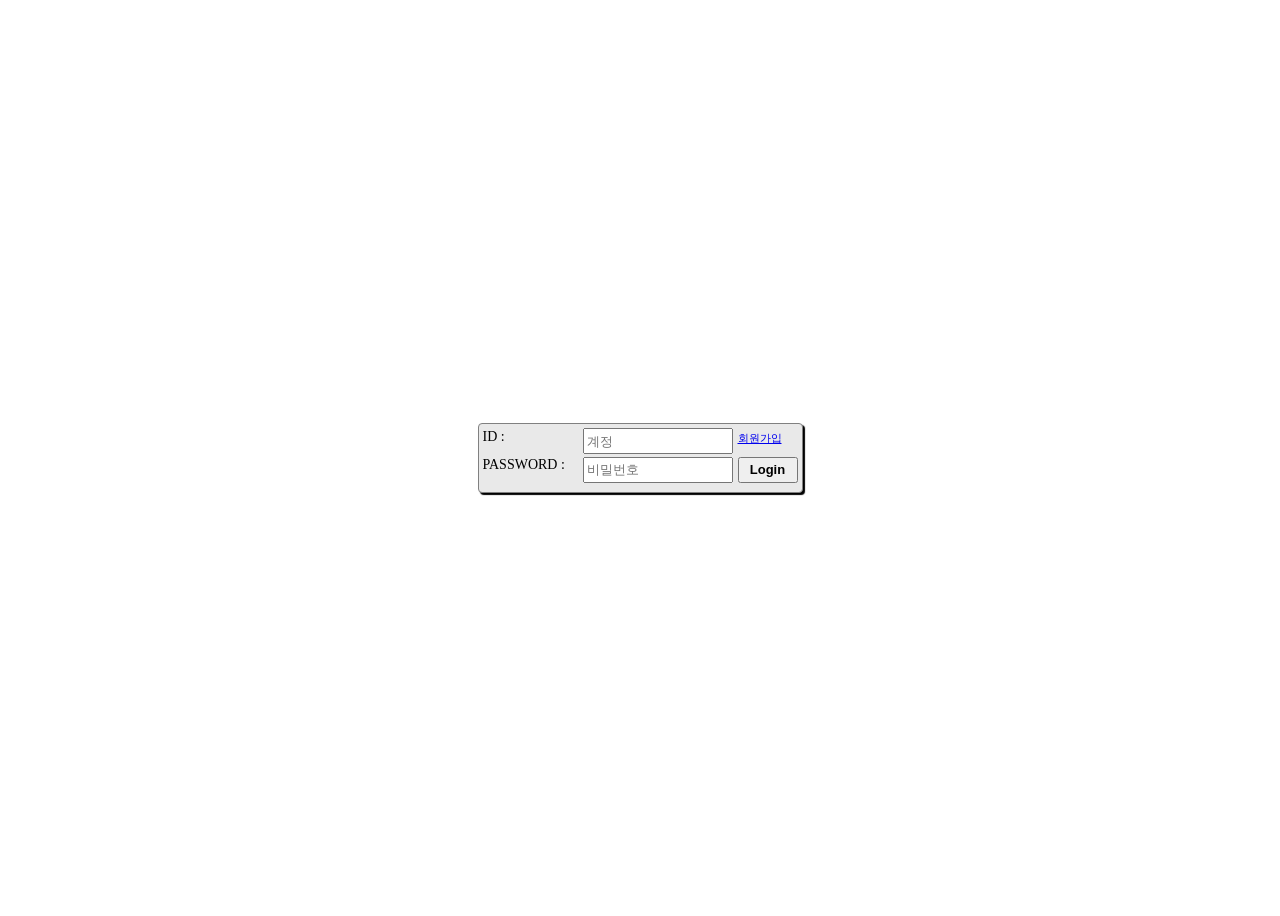
<file: Q71_Loginpage/index.HTML>
<!DOCTYPE html>	
<head>	
	
	<meta charset="UTF-8">
	<title>Document</title>
    <link rel="stylesheet" href="index.css">
	<script src="index.js"> </script>
</head>	
<body>	
	<form>
        <div id="LAYOUT">
            <div id="LOGINBOX">
                <div class="BOX"> ID : </div> <input id="ID" placeholder="계정">
                <div> <a id="NEW_ID" href="reg_member.html"> 회원가입 </a></div>
                <div class="BOX"> PASSWORD : </div> <input type="password" id="PASSWORD" placeholder="비밀번호">
                <input id="LOGINBOTTON" type="button" value="Login" onclick="LoginMth();">
            </div>
        </div>
    </form>
</body>	
</html>
</file>
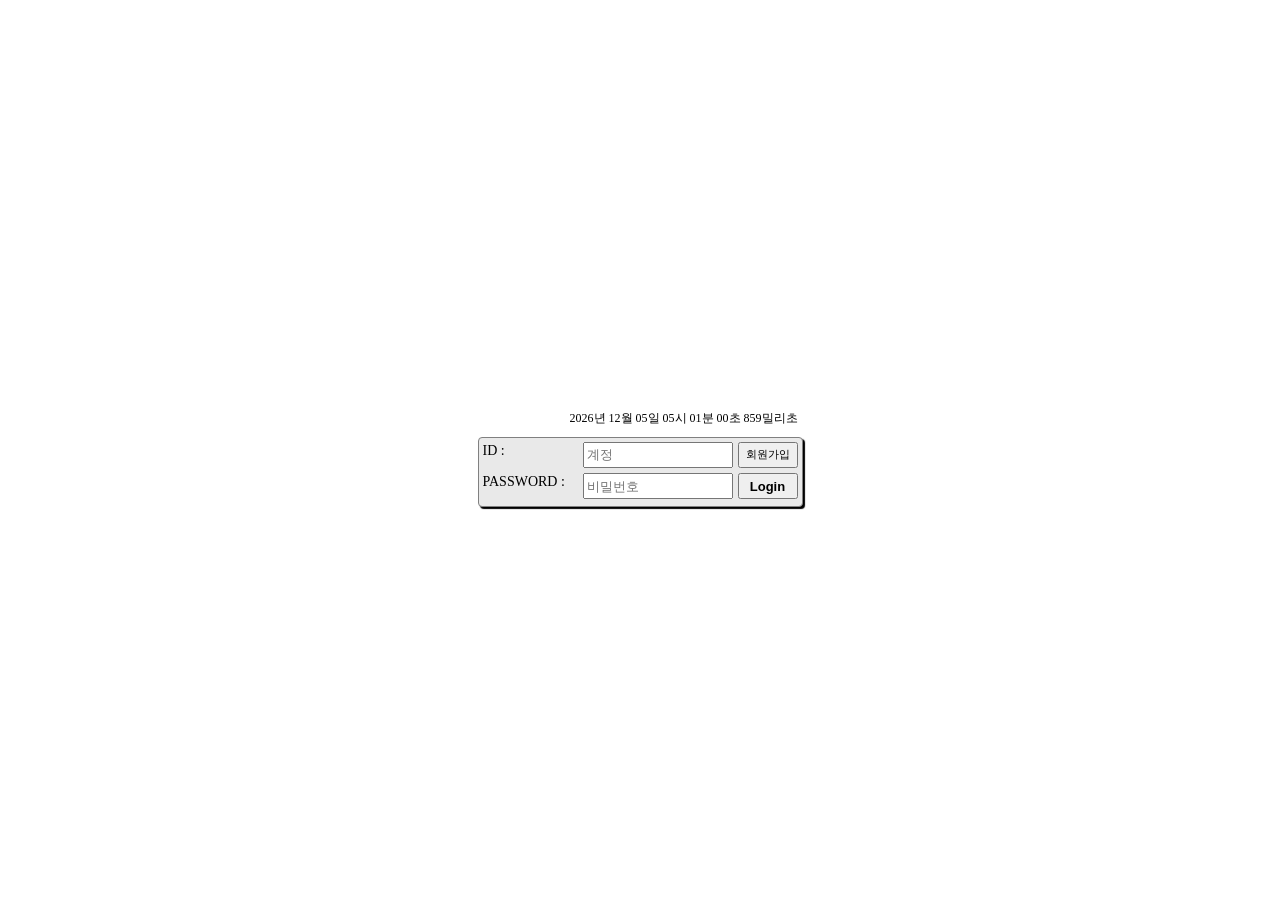
<file: Q71_Loginpage/index.html>
<!DOCTYPE html>	
<head>	
	
	<meta charset="UTF-8">
	<title>Document</title>
    <link rel="stylesheet" href="index.css">
	<script src="index.js"> </script>
</head>

<body>
    <div id="LAYOUT">
        <div id="TIME"> </div>
        <div id="LOGINBOX">
            <div class="BOX"> ID : </div> <input id="ID" placeholder="계정">
            <div> <a href="reg_member.html"> <input id="NEW_ID" type="button" value="회원가입"> </a> </div>
            <div> </div>
            <div> </div>
            <div> </div>
            <div class="BOX"> PASSWORD : </div> <input type="password" id="PASSWORD" placeholder="비밀번호">
            <input id="LOGINBOTTON" type="button" value="Login" onclick="LoginMth();">
        </div>
    </div>

</body>

</html>
</file>
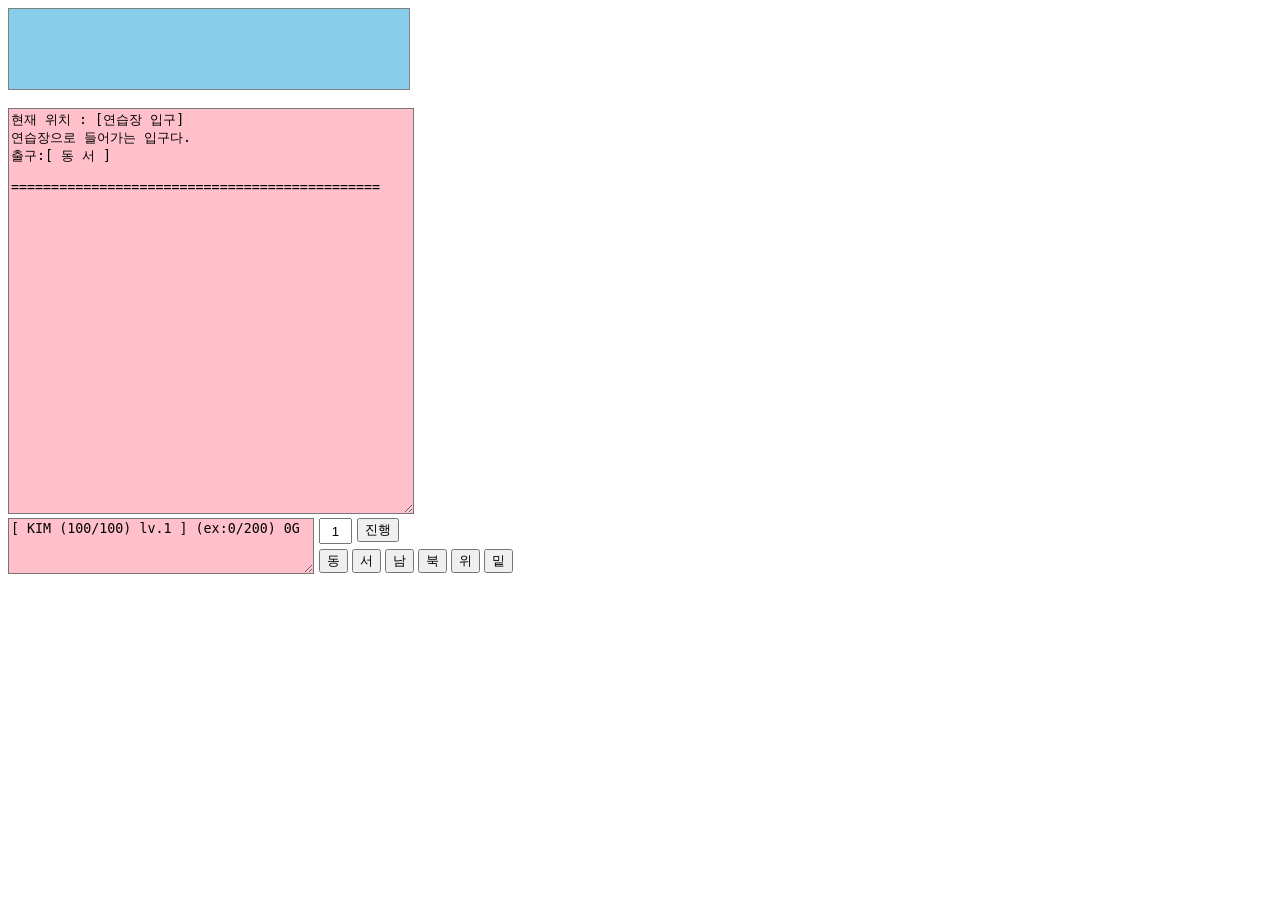
<file: Q50_rpg/main.html>
<!DOCTYPE html>	
<head>	
	
	<meta charset="UTF-8">
	<title>Document</title>
    <link rel="stylesheet" href="rpg.css">
    <script src="display.js"></script>
	<script src="Room.js"> </script>
	<script src="class.js"> </script>
	<script src="function.js"> </script>
	<script src="main.js"> </script>

</head>	
<body>	
	
	<div id="object_screen"></div>
	<br>
	<textarea id="rpg_result_screen" placeholder="결과화면"></textarea>	
	<br>
	<textarea id="rpg_status_screen" placeholder="상태창"></textarea>
	<input id="input_turn" value="1" readonly="readonly"><button id="turnbotton" onclick="TurnBotton();">진행</button>
	<br>

	<input button class="movebotton" type="button" value="동" onclick="Move(value);">
	<input button class="movebotton" type="button" value="서" onclick="Move(value);">
	<input button class="movebotton" type="button" value="남" onclick="Move(value);">
	<input button class="movebotton" type="button" value="북" onclick="Move(value);">
	<input button class="movebotton" type="button" value="위" onclick="Move(value);">
	<input button class="movebotton" type="button" value="밑" onclick="Move(value);">
	

</body>	
</html>
</file>
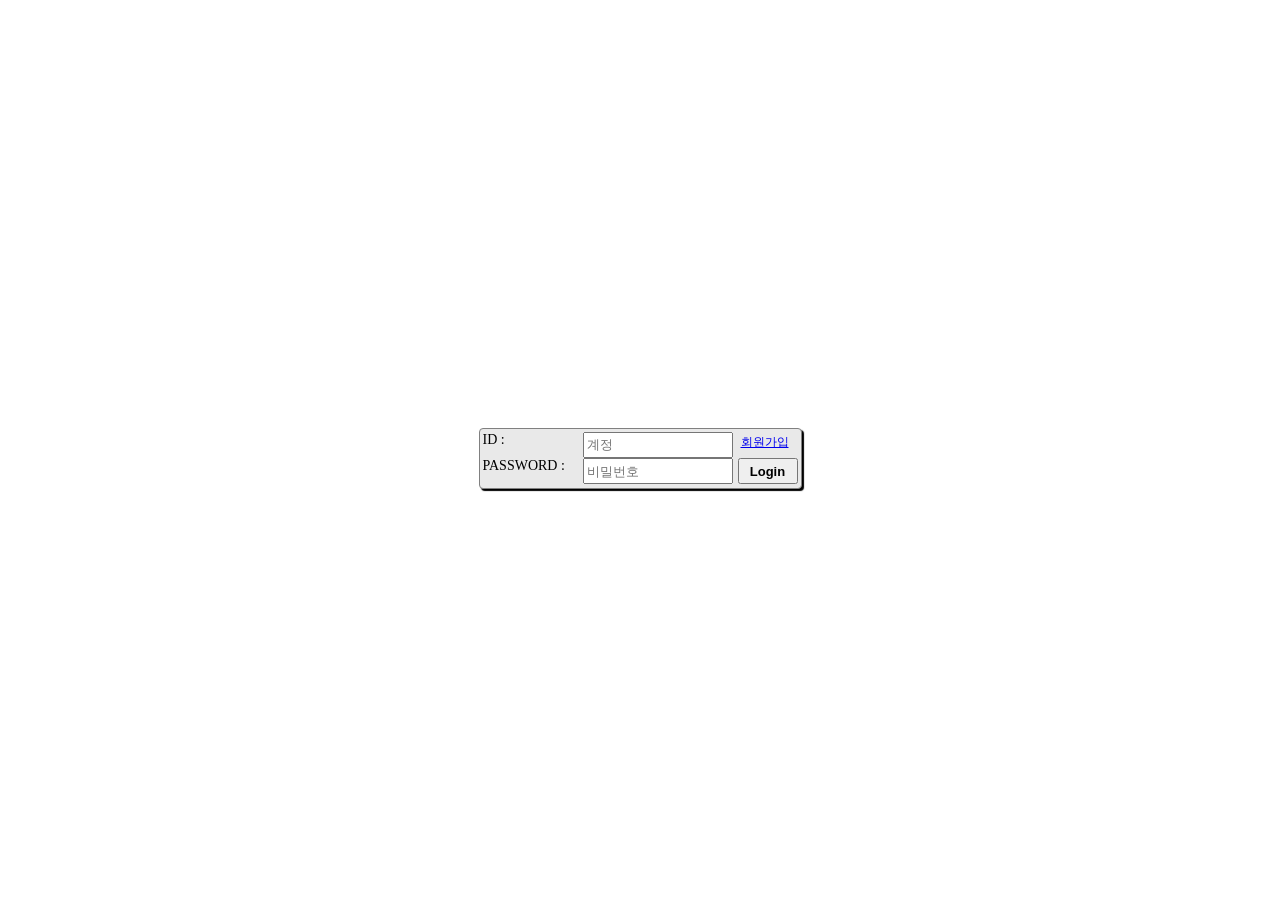
<file: Q71_Loginpage/q71.html>
<!DOCTYPE html>	
<head>	
	
	<meta charset="UTF-8">
	<title>Document</title>
    <link rel="stylesheet" href="q71.css">
	<script src="q71.js"> </script>
</head>	
<body>	
	<form>
        <div id="LAYOUT">
            <div id="LOGINBOX">
                <div class="BOX"> ID : </div> <input id="ID" placeholder="계정">
                <div> <a id="NEW_ID" href="reg_member.html"> 회원가입 </a></div>
                <div class="BOX"> PASSWORD : </div> <input type="password" id="PASSWORD" placeholder="비밀번호">
                <input id="LOGINBOTTON" type="button" value="Login" onclick="LoginMth();">
            </div>
        </div>
    </form>
</body>	
</html>
</file>
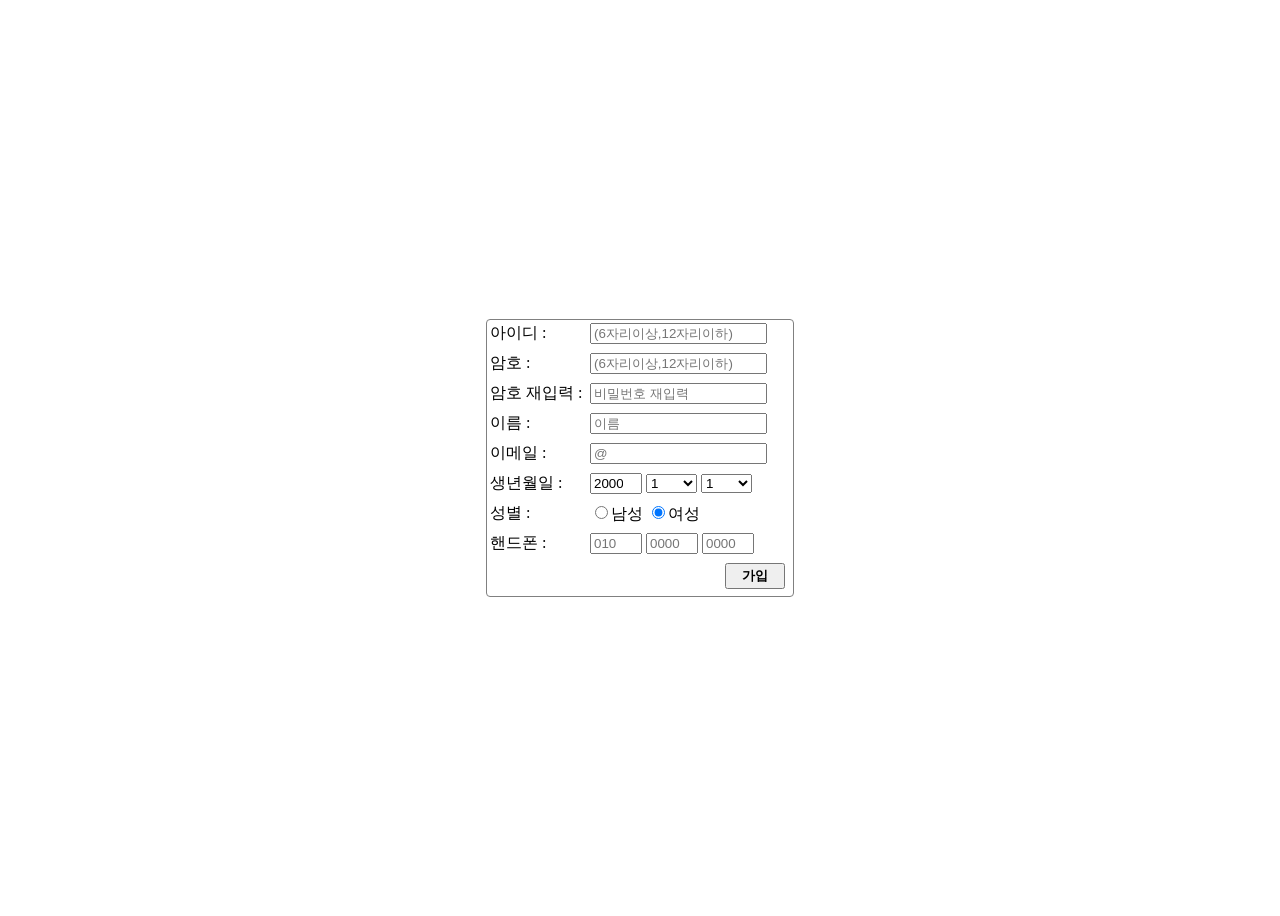
<file: Q71_Loginpage/reg_member.html>
<!DOCTYPE html>

<head>

    <meta charset="UTF-8">
    <title>Document</title>
    <link rel="stylesheet" href="reg_member.css">
    <script src="reg_member.js"> </script>

</head>

<body>

    <div id="LAYOUT">
        <div id="REGBOX">

            <div class="rBOX"> 아이디 : </div>
            <div class="inputBOX"> <input ID="ID" type="text" minlength="6" maxlength="12" required
                    placeholder="(6자리이상,12자리이하)"> </div>
            <div class="rBOX"> 암호 : </div>
            <div class="inputBOX"> <input ID="PW" type="password" minlength="6" maxlength="12"
                    placeholder="(6자리이상,12자리이하)">
            </div>
            <div class="rBOX"> 암호 재입력 : </div>
            <div class="inputBOX"> <input ID="rePW" type="password" minlength="6" maxlength="12" placeholder="비밀번호 재입력">
            </div>
            <div class="rBOX"> 이름 : </div>
            <div class="inputBOX"> <input ID="NAME" minlength="2" maxlength="4" placeholder="이름"> </div>
            <div class="rBOX"> 이메일 : </div>
            <div class="inputBOX"> <input ID="EMAIL" type="email" minlength="6" maxlength="15" placeholder="@"> </div>
            <div class="rBOX"> 생년월일 : </div>
            <div class="inputBOX"> <input type="number" class="BIRTH_YEAR" id="birth_y" value="2000">
                <select class="BIRTH_MONTH" id="birth_m">
                    <option value="1">1</option>
                    <option value="2">2</option>
                    <option value="3">3</option>
                    <option value="4">4</option>
                    <option value="5">5</option>
                    <option value="6">6</option>
                    <option value="7">7</option>
                    <option value="8">8</option>
                    <option value="9">9</option>
                    <option value="10">10</option>
                    <option value="11">11</option>
                    <option value="12">12</option>
                </select>

                <select class="BIRTH_DAY" id="birth_d">
                    <option value="1">1</option>
                    <option value="2">2</option>
                    <option value="3">3</option>
                    <option value="4">4</option>
                    <option value="5">5</option>
                    <option value="6">6</option>
                    <option value="7">7</option>
                    <option value="8">8</option>
                    <option value="9">9</option>
                    <option value="10">10</option>
                    <option value="11">11</option>
                    <option value="12">12</option>
                    <option value="13">13</option>
                    <option value="14">14</option>
                    <option value="15">15</option>
                    <option value="16">16</option>
                    <option value="17">17</option>
                    <option value="18">18</option>
                    <option value="19">19</option>
                    <option value="20">20</option>
                    <option value="21">21</option>
                    <option value="22">22</option>
                    <option value="23">23</option>
                    <option value="24">24</option>
                    <option value="25">25</option>
                    <option value="26">26</option>
                    <option value="27">27</option>
                    <option value="28">28</option>
                    <option value="29">29</option>
                    <option value="30">30</option>
                    <option value="31">31</option>
                </select>
            </div>
            <div class="rBOX"> 성별 : </div>
            <div class="inputBOX">
                <input type="radio" name="sex" value="M">남성
                <input type="radio" name="sex" value="G" checked>여성
            </div>
            <div class="rBOX"> 핸드폰 : </div>
            <div class="inputBOX"> <input class="PHONENUMBER" id="phone1" placeholder="010"> 
                <input class="PHONENUMBER" id="phone2" placeholder="0000">
                <input class="PHONENUMBER" id="phone3" placeholder="0000">
            </div>
            <div></div><input id="LEGBOTTON" type="button" value="가입" onclick="LegMth();">
        </div>
    </div>
</body>

</html>
</file>
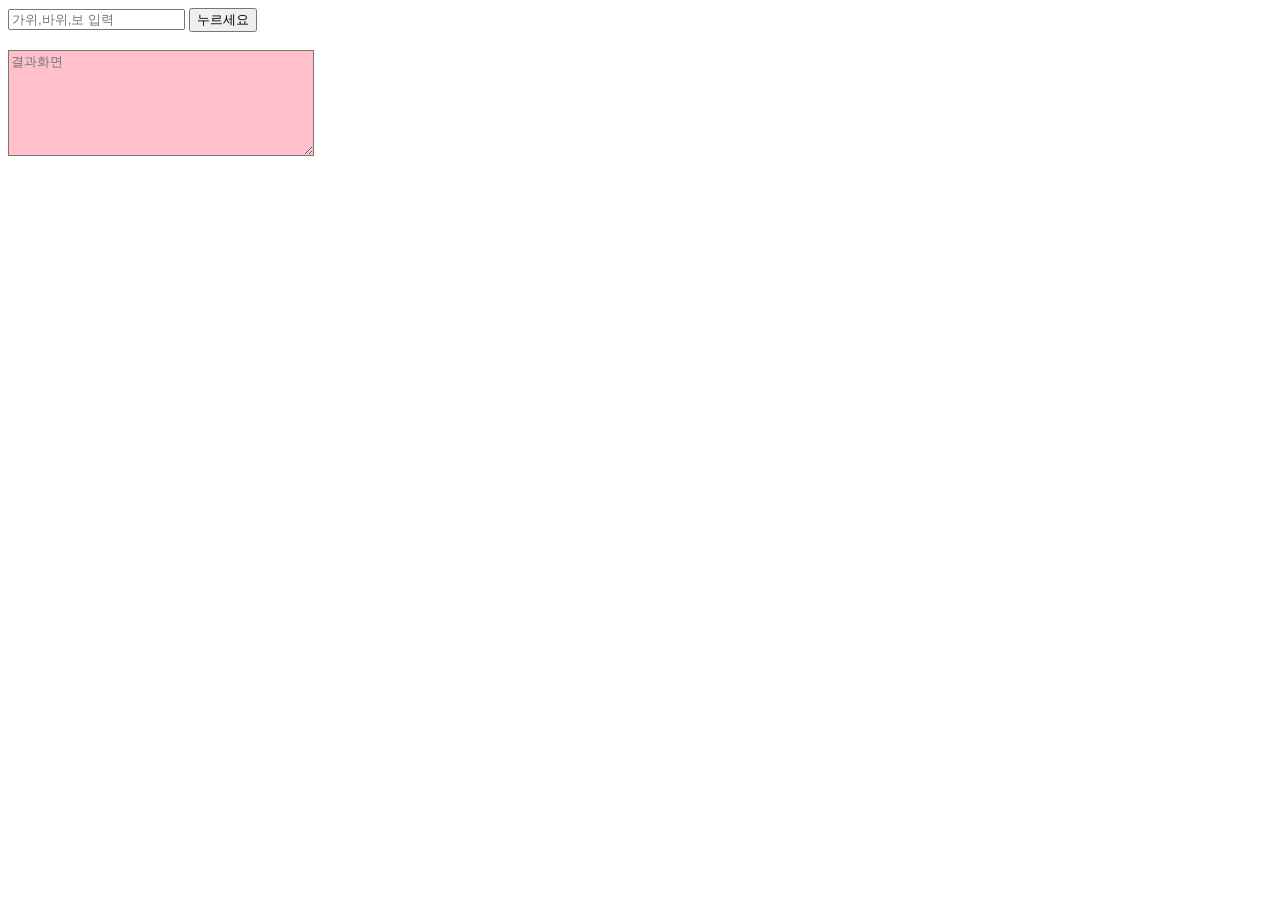
<file: RPC ver.Img/rpc.html>
<!DOCTYPE html>	
<head>	
	
	<meta charset="UTF-8">
	<title>Document</title>
    <link rel="stylesheet" href="rpc.css">
    <script src="D:\html_css_js\00_vsc_workspace\JS\common.js"></script>
	<script src="rpc.js"> </script>
</head>	
<body>	


	<input id="rpc_input_text" type="text" placeholder="가위,바위,보 입력">
    <input id="rpc_input_button" type="button" value="누르세요" onclick="rpcInputButtonClick();">
    <br><br>
    <textarea id="rpc_result_screen" placeholder="결과화면"></textarea>

	<div id="screen">
        <div id="rpc_user"></div>
        <div id="rpc_vs"></div>
        <div id="rpc_com"></div>
    </div>

</body>
</file>
<file: Q71_Loginpage/index.css>
#LAYOUT {
    width: auto;
    height: 100vh;
    align-items: center;
    justify-content: center;
    display: flex;
    flex-direction: column; 
}

#LOGINBOX {
    display: grid;
    grid-template-columns: 100px 150px 65px;
    grid-template-rows: 1fr 3px 1fr; 

    width: 315px;
    height: 60px;
    padding: 4px;

    border: 0.3px solid gray;
    border-radius: 4px;
    background-color: rgb(233, 233, 233);
    box-shadow: 2px 2px 1px;
}

#TIME{
    width: 315px;
    height: 22px;
    font-size: 12px;
    color: black;
    margin-bottom: 5px;
    text-align: right;
}

.BOX {
    height: 26px;
    font-size: 14px;
    margin-top: auto;
    margin-bottom: auto;
}

#ID {
    /* width: 150px; */
    height: 20px;
}

#PASSWORD {
    /* width: 150px; */
    height: 20px;
}

#LOGINBOTTON {
    margin-left: 5px;
    width: 60px;
    height: 26px;
    font-weight: bold;
    font-size: 13px;
}

#NEW_ID {
    margin-left: 5px;
    width: 60px;
    height: 26px;
    font-size: 11px;
}
</file>
<file: Q50_rpg/rpg.css>
/* #rpg_enemy_screen
{
    width: 400px;
    height: 50px;
    background-color: pink;
} */
#object_screen{
    width: 400px;
    height: 80px;
    background-color: skyblue;
    border: 0.3px solid grey;
}
#rpg_result_screen
{
    width: 400px;
    height: 400px;
    background-color: pink;
}
#rpg_status_screen
{
    margin-right: 5px;
    width: 300px;
    height: 50px;
    background-color: pink;
    float: left;
}

/* 턴 카운트 */
#input_turn
{
    text-align: center;
    width: 25px;
    height: 20px;
    float: left;
    /* margin-left: 5px; */
}

/* 버튼 */
#turnbotton
{
    margin-left: 5px;
    margin-bottom: 2px;
}
.movebotton
{
    /* margin-left: 5px; */
    margin-top: 5px;
}

/* 출력글씨 */
.monstersH
{
    color: red;
    font-weight: bold;
    font-size: 17px;
}

.monstersN
{
    color: green;
    font-weight: bold;
    font-size: 17px;
}
</file>
<file: Q71_Loginpage/q71.css>
#LAYOUT {
    width: auto;
    height: 100vh;
    align-items: center;
    justify-content: center;
    display: flex;
}

#LOGINBOX {
    display: grid;
    grid-template-columns: 100px 150px 65px;
    grid-template-rows: 1fr 1fr;

    width: 315px;
    height: 53px;
    padding: 3px;

    border: 0.3px solid gray;
    border-radius: 4px;
    background-color: rgb(233, 233, 233);
    box-shadow: 2px 2px 1px;
}

.BOX {
    height: 26px;
    font-size: 14px;
    margin-top: auto;
    margin-bottom: auto;
}

#ID {
    /* width: 150px; */
    height: 20px;
}

#PASSWORD {
    /* width: 150px; */
    height: 20px;
}

#LOGINBOTTON {
    margin-left: 5px;
    width: 60px;
    height: 26px;
    font-weight: bold;
    font-size: 13px;
}

#NEW_ID {
    font-size: 12px;
    margin-left: 8px;
}
</file>
<file: Q71_Loginpage/reg_member.css>
#LAYOUT {
    width: auto;
    height: 100vh;
    align-items: center;
    justify-content: center;
    display: flex;
}

#REGBOX {
    display: grid;
    grid-template-columns: 1fr 2fr;
    grid-template-rows: repeat(9, 1fr);

    width: 300px;
    height: 270px;
    padding: 3px;

    border: 0.3px solid gray;
    border-radius: 4px;
}

.rBOX {
    width: 100px;
    height: auto;
}

.inputBOX {
    width: 200px;
    height: auto;
}

#LEGBOTTON {
    margin-right: 5px;
    margin-left: auto;
    width: 60px;
    height: 26px;
    font-weight: bold;
    font-size: 13px;
}

.PHONENUMBER{
    width: 44px;
}

.BIRTH_YEAR {
    width: 44px;
}
.BIRTH_MONTH {
    width: 51px;
}
.BIRTH_DAY {
    width: 51px;
}
</file>
<file: RPC ver.Img/rpc.css>
#rpc_result_screen {
    width: 300px;
    height: 100px;
    background-color: pink;
}
#screen{
    display: flex;
    flex-direction: row;
    flex-basis: 1fr 1fr 1fr;
    height: 400px;
}
#rpc_user{
    height: 400px;
}
#rpc_vs{
    width: 200px;    
}
#rpc_com{
    height: 400px;
}
</file>
